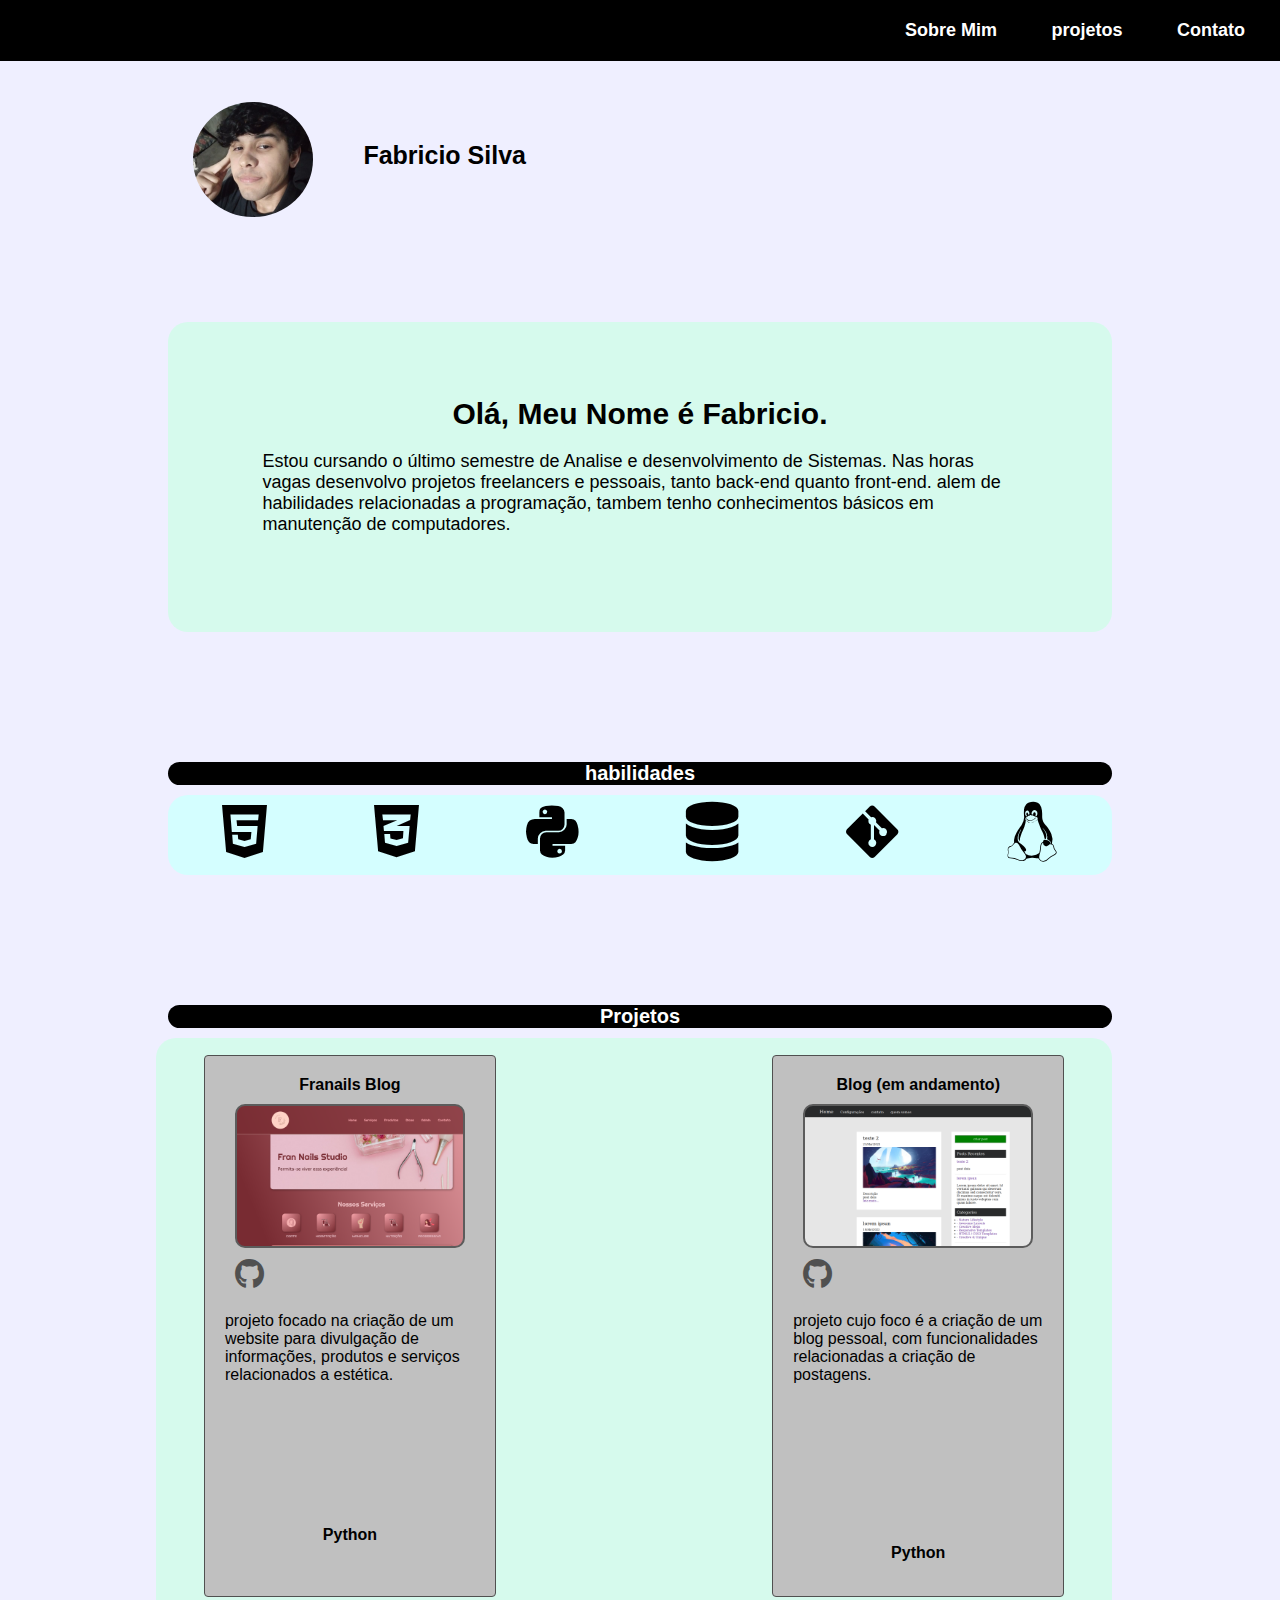
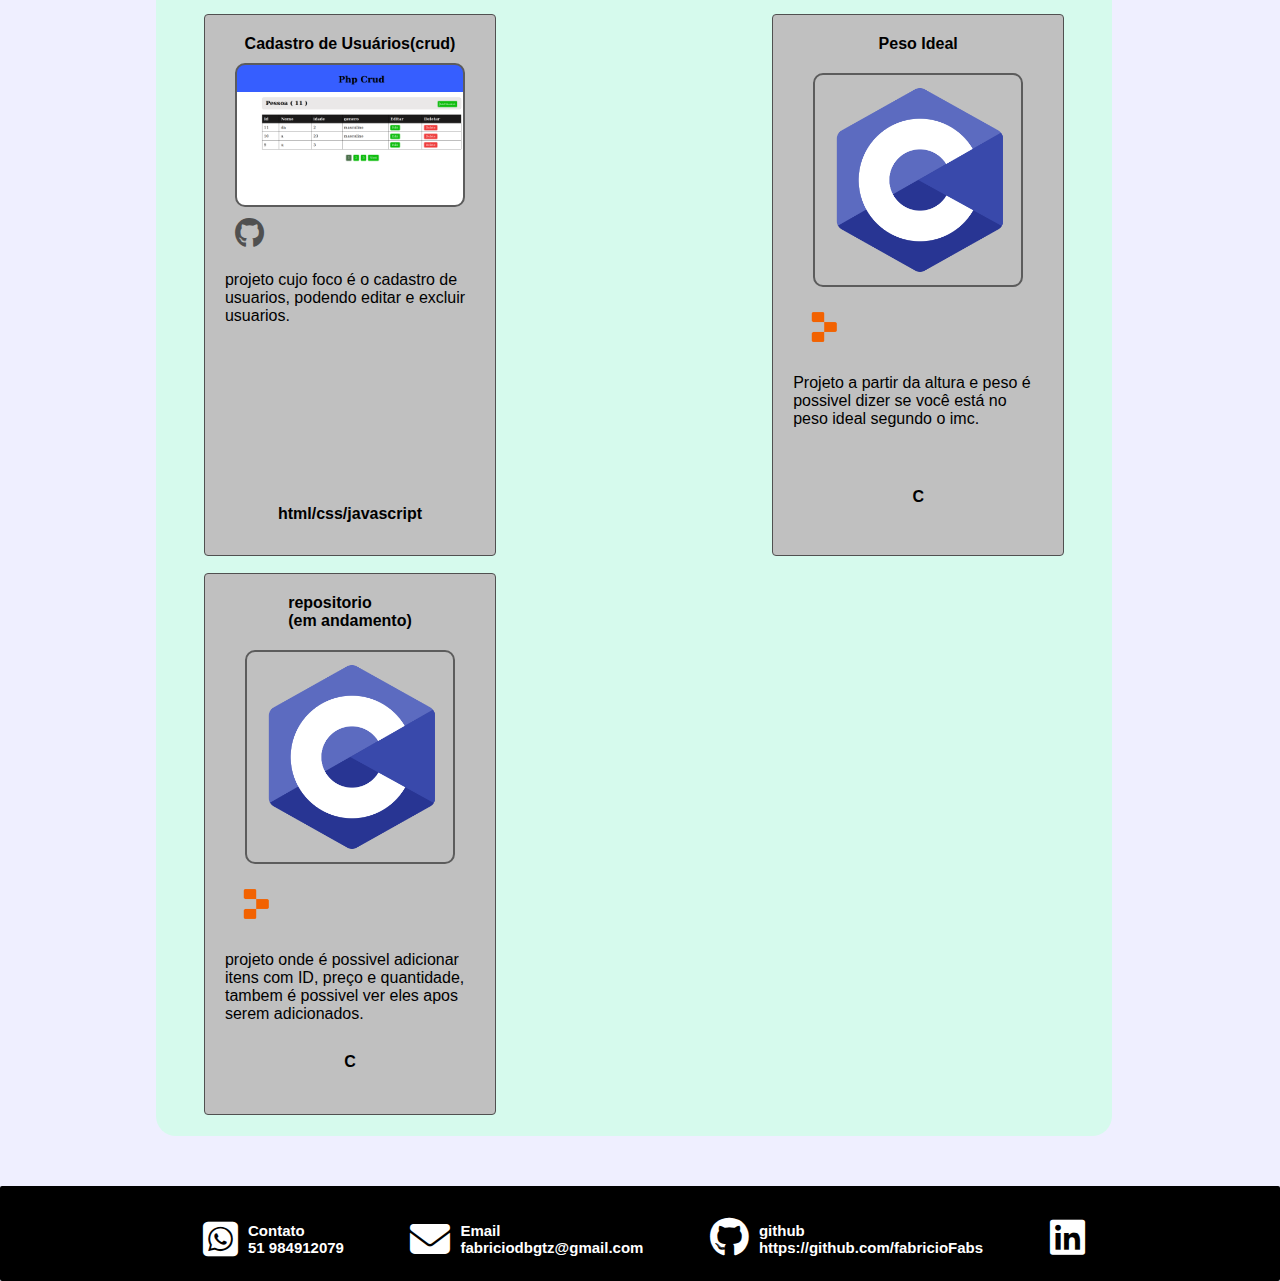
<file: index.html>
<!DOCTYPE html>
<html lang="en">
<head>
    <meta charset="UTF-8">
    <meta http-equiv="X-UA-Compatible" content="IE=edge">
    <meta name="viewport" content="width=device-width, initial-scale=1.0">
    <link rel="stylesheet" href="style.css" />
    <link rel="stylesheet" href="https://cdnjs.cloudflare.com/ajax/libs/font-awesome/6.4.0/css/all.min.css" />
    <title>porfolio</title>
</head>

<body> 
    <div class="header">
        <div class="nav">   
            <ul> 
                <li><h2><a href="#sobreMim">Sobre Mim</a></h2> </li>
                <li><h2><a href="#projetos">projetos</a></h2> </li> 
                <li><h2><a href="#contato">Contato</a></h2> </li>
            </ul>  
        </div>
    </div>
        
    <div class="section-img">
        <div class="container-img-perfil">
            <div class="image-perfil">
                <img id = "img-perfil" src="img/foto.png" alt=""><hr>
                <div class="title">
                    <p>Fabricio Silva</p>
                </div>
            </div>
        </div>    
    </div>

    <div id="sobreMim">
        <div class="section">
            <div class="container-article">
                <div class="article"> 
                    <div class="article-title">
                        <p>Olá, Meu Nome é Fabricio.</p>
                    </div>
                        <div class="container-sobreMim">
                            <div class="sobreMim">
                                <p>Estou cursando o último semestre de
                                Analise e desenvolvimento de Sistemas. 
                                Nas horas vagas desenvolvo projetos freelancers e pessoais, 
                                tanto back-end quanto front-end.
                                alem de habilidades relacionadas a programação, tambem tenho conhecimentos
                                básicos em manutenção de computadores.</p>
                            </div>
                        </div>
                    </div>
                </div>
            </div>   
        </div>

        <div class="section"> 
            <div class="container-title">
                <div class="title-section">
                    <p>habilidades</p>
                </div>
            </div>
            
            <div class="article-skills">  
                <div class="post-skills">

                    <div class="tooltip"> 
                            <div class="html5">
                            <div class="tooltipText"> 
                                Experiência em Html5<br>
                            </div>
                            <i class="fa-brands fa-html5" ></i>
                        </div>
                    </div>
                    
                    <div class="tooltip"> 
                        <div class="css">
                            <div class="tooltipText"> 
                                Experiência com css3<br>
                            </div>
                            <i class="fa-brands fa-css3-alt" ></i>
                        </div>
                    </div>

                    <div class="tooltip"> 
                        <div class="css">
                            <div class="tooltipText"> 
                                Experiência com Python<br>
                            </div>
                            <i class="fa-brands fa-python" ></i>
                        </div>
                    </div>

                    <div class="tooltip"> 
                        <div class="database">
                            <div class="tooltipText"> 
                                MySQL<br>
                                SQL<br>
                                PostgreSQL<br>
                            </div>
                            <i class="fas fa-database" ></i>
                        </div>
                    </div>

                    <div class="tooltip"> 
                        <div class="git">
                            <div class="tooltipText"> 
                                Experiência em Git
                                <br>
                            </div>
                            <i class="fa-brands fa-git-alt"></i>
                        </div>
                    </div>

                    <div class="tooltip"> 
                        <div class="linux">
                            <div class="tooltipText"> 
                                Experiência em Linux<br>
                            </div>
                            <i class="fa-brands fa-linux"></i>
                        </div>
                    </div>

                </div>
            </div> 
        </div>
    </div>

    <div id="projetos">
        <div class="section">
            <div class="container-title">
                <div class="title-section">
                    <p>Projetos</p>
                </div>
            </div>
            <div class="container-projects">
            
                <div class="projects">
                    <div class="container-box">

                        <div class="box"> 
                            <h2> Franails Blog </h2> 
                            <div class="image-project">
                            </div>

                            <div class="show-project">
                                <a href="https://github.com/fabricioFabs/FranNails-site" target="_blank"><i class="fa-brands fa-github"></i></a>
                            </div>

                            <div class="description">
                                <p>projeto focado na 
                                    criação de um website para divulgação de
                                    informações, produtos e serviços relacionados a estética.
                                </p>
                            </div>

                            <div class="languages1">
                                <p><h3>Python</h3></p>
                            </div>                        
                        </div>

                        <div class="box"> 
                            <h2> Blog (em andamento) </h2> 

                            <div class="image-project2">
                            </div> 
                            <div class="show-project">
                                <a href="https://github.com/fabricioFabs/blog-django" target="_blank"><i class="fa-brands fa-github"></i></a>
                            </div>

                            <div class="description">
                                <p>projeto cujo foco é a criação
                                    de um blog pessoal, com funcionalidades relacionadas
                                    a criação de postagens.
                                </p>
                            </div>

                            <div class="languages2">
                                <p><h3>Python</h3></p>
                            </div>                        
                        </div>

                        <div class="box"> 
                            <h2>  Cadastro de Usuários(crud)</h2> 

                            <div class="image-project3">
                            </div> 
                            <div class="show-project">
                                <a href="https://github.com/fabricioFabs/crudCadastro" target="_blank"><i class="fa-brands fa-github"></i></a>
                            </div>

                            <div class="description">
                                <p> projeto cujo foco é o cadastro de usuarios, podendo editar e excluir usuarios.
                                </p>
                            </div>

                            <div class="languages3">
                                <p><h3>html/css/javascript</h3></p>
                            </div>                        
                        </div>

                        <div class="box"> 
                            <h2>  Peso Ideal</h2> 

                            <div class="image-project4">
                            </div> 
                           
                            <div class="show-project4"> 
                                <a href="https://replit.com/@FABRICIOPAULA/pesoIdeal#Makefile" target="_blank"><img src="img/replit.png" width="40"></a>
                            </div>


                            <div class="description">
                                <p> Projeto a partir da altura e peso é possivel dizer
                                    se você está no peso ideal segundo o imc.
                                </p>
                            </div>

                            <div class="languages4">
                                <p><h3>C</h3></p>
                            </div>                        
                        </div>

                        <div class="box"> 
                            <h2> repositorio <br>(em andamento)</h2> 

                            <div class="image-project5">
                            </div> 
                           
                            <div class="show-project5"> 
                                <a href="https://replit.com/@FABRICIOPAULA/pesoIdeal#Makefile" target="_blank"><img src="img/replit.png" width="40"></a>
                            </div>


                            <div class="description">
                                <p> projeto onde é possivel adicionar itens com ID, preço e quantidade, 
                                    tambem é possivel ver eles apos serem adicionados.
                                </p>
                            </div>

                            <div class="languages5">
                                <p><h3>C</h3></p>
                            </div>                        
                        </div>

                    </div>
                </div>
            </div>
        </div>        

    </div>

    <div class="footer">
        <div id="contato">
            <div class="footer-credits"> 

                <div class="contact-icons">
                    <div class="icons"> 
                        <div class="contact-box">
                            <div class="whatsapp"> 
                                <i class="fa-brands fa-square-whatsapp"></i></a>
                        
                                <div class="footer-contact">
                                    <p>Contato</p>
                                    <p>51 984912079 </p>
                                </div>

                            </div>
                        </div>

                        <div class="contact-box">
                            <div class="email">
                                <i class="fa-solid fa-envelope"></i></a>
                                <div class="footer-contact">
                                    <p>Email</p>
                                        <p>fabriciodbgtz@gmail.com </p>
                                </div>
                            </div>
                        </div>

                        <div class="contact-box">
                            <div class="git"> 
                                <a href="https://github.com/fabricioFabs" target="_blank"><i class="fa-brands fa-github"></i></a>
                                <div class="footer-contact">
                                    <p>github</p>
                                    <p> https://github.com/fabricioFabs </p>
                                </div>

                            </div>
                        </div>

                        <div class="contact-box">
                            <div class="linkedin">
                                <a href="https://www.linkedin.com/in/fabricio-silva-636ba3154" target="_blank"><i class="fa-brands fa-linkedin"></i></a>
                            </div>
                        </div>

                    </div>
                </div>
            </div>
        </div>
    </div>
</body>
</html>
</file>
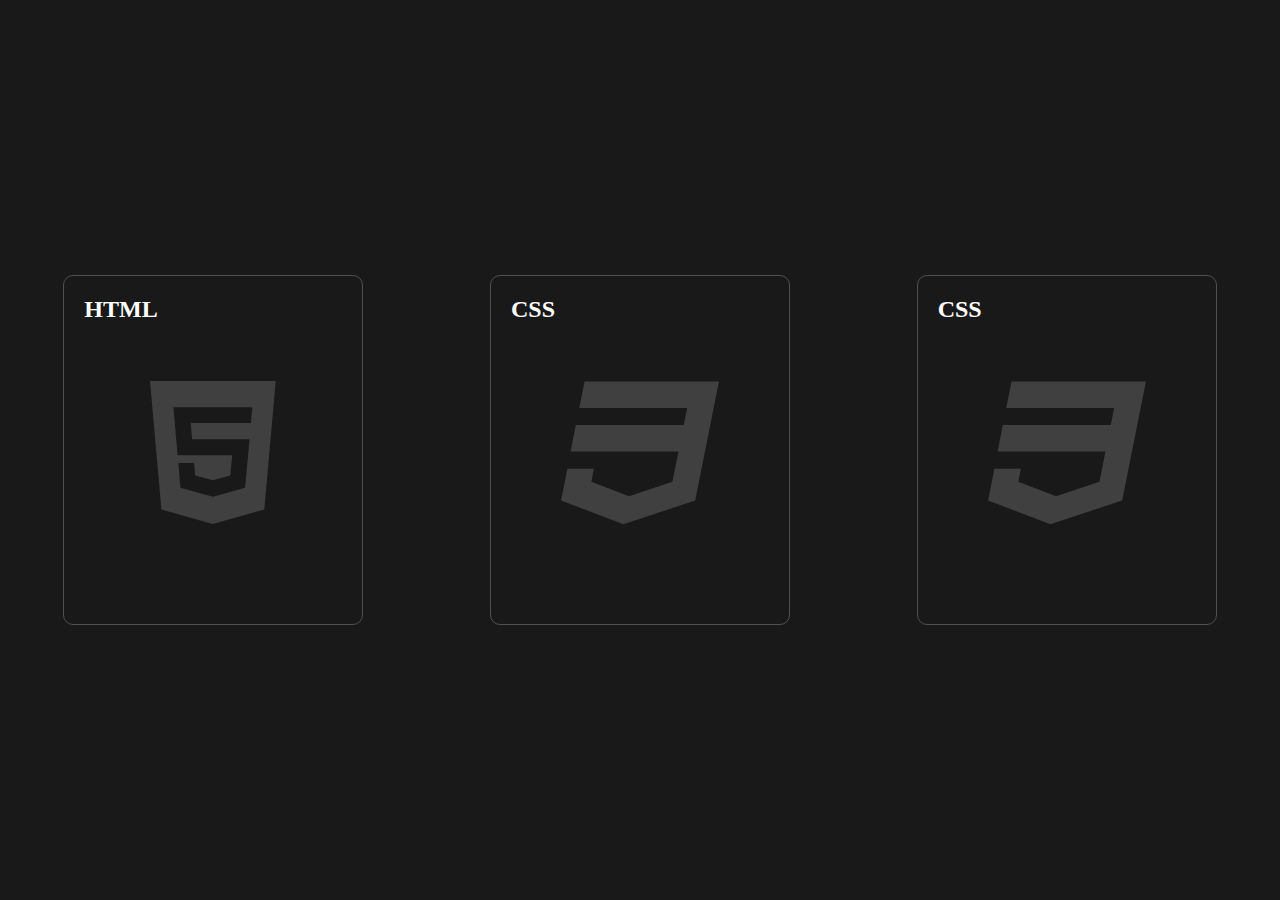
<file: teste.html>
<!DOCTYPE html>
<html lang="en">
<head>
    <meta charset="UTF-8">
    <meta name="viewport" content="width=device-width, initial-scale=1.0">
    <link rel="stylesheet" href="https://cdnjs.cloudflare.com/ajax/libs/font-awesome/4.7.0/css/font-awesome.min.css" />
    <title>Document</title>
</head>
<body>

    <style>
        *{
            margin: 0;
            padding: 0;
            box-sizing: border-box;
            list-style: none;
        }

    body{
        background: #191919;
    }

    .container{
        width: 100%;
        min-height: 100vh;
        display: flex;
        justify-content: space-around;
        align-items: center;
    }

    .box{
        width: 300px;
        height: 350px;
        border: 1px solid #505050;
        border-radius: 10px;
        padding: 20px;
        position: relative;
    }

    .box h2{
        text-transform: uppercase;
        color: #FFF;

    }

    .box:hover i.fa{
        font-size: 3rem;
    }
    
    .box i.fa{
        color:#404040;
        position: absolute;
        top: 50%;
        left:50%;
        transform: translate(-50%, -50%);
        font-size:10rem;
        transition: .5s ease-in-out;
        position: absolute;
    }

    .box:hover i.fa{
        font-size: 3rem;
        transform: translate(90px, -160px);
    }

    .box {
        width: 300px;
        height: 350px;
        border: 1px solid #505050;
        border-radius: 10px;
        padding: 20px;
        position: relative;
        overflow: hidden;
    }

    .box .content{
        width: 100%;
        height: 100%;
        position: absolute;
        z-index: 1;
        top: 0;
        left: -100%;
        transition: .5s
        ease-in-out;
        padding: 70px 20px;
    }

    .box:hover .content{
        transform: translateX(100%);
    }

    .box .content p{
        color: #fff;
        letter-spacing: 1px;
    }

    .box .content::after{
        content: '';
        position:absolute;
        top:0px;
        left:0px;
        width:50%;
        height:100%;
        background:#99999922;
    }

    </style>

    <div class="container">
        <div class="box"> 
            <h2> html </h2> 
            <i class="fa fa-html5" ></i>
            <div class="content">
                <p>amkasdka skdamdkmadkad
                    madoamdaomdaodadamoda
                    madomadamodaodaodmaom
                    amdoamdoamdoamdamdams
                    amdaomdaomdaodmaomdam
                    amdamdaodadomadoadmoa
                </p>
            </div>
        </div>
        <div class="box">
            <h2> css </h2> 
            <i class="fa fa-css3" ></i>
            <div class="content">
                <p>amkasdka skdamdkmadkad
                    madoamdaomdaodadamoda
                    madomadamodaodaodmaom
                    amdoamdoamdoamdamdams
                    amdaomdaomdaodmaomdam
                    amdamdaodadomadoadmoa
                </p>
            </div>
        </div>
        <div class="box"> 
            <h2> css </h2> 
            <i class="fa fa-css3" ></i>
            <div class="content">
                <p>amkasdka skdamdkmadkad
                    madoamdaomdaodadamoda
                    madomadamodaodaodmaom
                    amdoamdoamdoamdamdams
                    amdaomdaomdaodmaomdam
                    amdamdaodadomadoadmoa
                </p>
            </div>
        </div>
    </div>

</body>
</html>
</file>
<file: style.css>
*{ 
	margin: 0;
	padding: 0;
	border: 0;
	font-size: 100%;
	font: inherit;
	vertical-align: baseline;
	font-family: 'Rubik', sans-serif;
}

body{
	background-color: #efefff;
}
 
hr {
    width:50%;
    margin:0 auto;
}

html{
	scroll-behavior: smooth; 
}

.nav{
	display: flex; 
	background-color: black;
	width: 100%;
	top:0;
	position: fixed;
	padding: 10px 5px; 
	justify-content: end;
}

.nav ul li{ 
	display:inline-block;
	list-style:none;  
    padding-bottom: 15px;
	font-weight: bold; 
	padding: 10px; 
}

.nav a{
	color:white; 
    font-size:18px;
	text-decoration:none;     
	padding-right: 30px;
}

.nav a:hover { 
	color:rgb(111, 255, 202);
} 
 
.section-img{ 
	display: flex;
	justify-content: center;
	padding: 2px;
}

.container-img-perfil{
	width: 80%;
	margin-left: 10%;  
}

#img-perfil  {
    border-radius: 50%;
	width:120px; 
}

.image-perfil{  
	margin-top: 100px;
	padding-bottom: 100px;
}

.title{ 
	margin-left: 170px;
	margin-top:-80px;
	font-size: 25px;
	font-weight: bold
}

.container-sobreMim{
	display: flex;
	justify-content: center; 
	margin-top: 20px;
	font-size: 18px;
}

.sobreMim{ 
	width: 80%;
	display: flex;
	justify-content: center;
}

.section{   
	padding: 50px;    
}

.container-article{
	display: flex;
	justify-content: center;   
	width: 100%;   
}

.article{  
	background-color: rgb(214, 250, 237);
	width: 80%;
	height:280px;
	border-radius:20px;
	padding-top: 30px;
}

.container-projects{
	display: flex;
	justify-content: center; 
	width: 90%;   	
}

.projects{
	display: flex;
	justify-content: space-between; 
	flex-wrap: wrap;
	border-radius:20px;
	background-color: rgb(214, 250, 237);
	width: 90%; 
	margin-left: 10%;	
	padding-bottom: 2%;
}

.container-box{
	display: flex;
	flex-wrap: wrap;
	width: 90%;
	justify-content: space-between;
	margin-left: 5%;
}

.box{ 
	width: 250px;
	height: 500px;
	border: 1px solid #505050;
	border-radius: 4px;
	padding: 20px; 
	margin-top: 2%;
	background-color: #c0c0c0;
}

.box h2{
	display: flex;
	justify-content: center;
	font-weight: bold;
}

.box h3{
	display: flex;
	justify-content: center;
	font-weight: bold;
} 

.image-project{
	display: flex;
	justify-content: center;
	background-image: url(img/franails.png);
	background-size: cover;
	margin: 10px;
	height: 140px;
	border: 2px solid rgb(92, 92, 92);
	border-radius: 10px;
}

.show-project{ 
	font-size: 30px;
	padding-left: 10px;
	padding-bottom: 20px;
}

.show-project a{
	color: #505050;
}

.show-project :hover{
	color: rgb(240, 130, 4);
}

.languages1{ 
	padding-top: 10px;
}

.languages1{ 
	height: 30%;
	margin-top: 53%;
}



.image-project2{
	display: flex;
	justify-content: center;
	background-image: url(img/blog.png);
	background-size: cover;
	margin: 10px;
	height: 140px;
	border: 2px solid rgb(92, 92, 92);
	border-radius: 10px;
}

.show-project2{ 
	padding-bottom: 20px;
}


.languages2{ 
	padding-top: 10px;
}

.languages2{ 
	height: 30%;
	margin-top: 60%;
}


.image-project3{
	display: flex;
	justify-content: center;
	background-image: url(img/crudPhp.png);
	background-size: cover;
	margin: 10px;
	height: 140px;
	border: 2px solid rgb(92, 92, 92);
	border-radius: 10px;
}

.show-project3{ 
	padding-bottom: 20px;
}


.languages3{ 
	padding-top: 10px;
}


.languages3{ 
	height: 30%;
	margin-top: 68%;
}


.image-project4{
	display: flex;
	justify-content: center; 
	background-image: url(img/c.png);
	background-size: cover;
	margin: 20px;
	height: 210px;
	border: 2px solid rgb(92, 92, 92);
	border-radius: 10px;
}

.show-project4 a{
	color: #505050;
}

.show-project4{ 
	font-size: 30px;
	padding-left: 10px;
	padding-bottom: 20px; 
	
}

.show-project4 :hover{
	color: rgb(240, 130, 4);
}


.languages4{ 
	padding-top: 10px;
}

.languages4{ 
	height: 30%;
	margin-top: 20%;
}


.image-project5{
	display: flex;
	justify-content: center; 
	background-image: url(img/c.png);
	background-size: cover;
	margin: 20px;
	height: 210px;
	border: 2px solid rgb(92, 92, 92);
	border-radius: 10px;
}

.show-project5 a{
	color: #505050;
}

.show-project5{ 
	font-size: 30px;
	padding-left: 10px;
	padding-bottom: 20px; 
	
}

.show-project5 :hover{
	color: rgb(240, 130, 4);
}

.replit-icon{
	font-size: 30px;
	padding-left: 10px;
	padding-bottom: 20px; 
	padding-bottom: 40px;
}


.languages5{ 
	padding-top: 10px;
}

.languages5{ 
	height: 30%;
	margin-top: 8%;
}



.article-title{
	display: flex;
	justify-content: center;
	
	
}

.article-title{ 
	width: 90%; 
	margin-left: 5%;
	padding-top: 45px;
	font-size: 30px;
	font-weight: bold;
}

.container-title{ 
	display: flex;
	justify-content: center;
	color: white;
	padding-bottom: 10px;
}
.title-section{
	background-color: rgb(0, 0, 0);
	border-radius: 20px;
	width: 80%;
	display: flex;
	justify-content: center; 
	font-size: 20px;
	font-weight: bold; 
	margin-top:30px;
}

.article-skills{ 
	display:flex ;
	justify-content: center;
	height: 80px;
}

.post-skills{ 

	display: flex; 
	justify-content: space-around;
	background-color: rgb(212, 254, 255);
	border-radius: 20px;
	width: 80%; 
	font-size: 180%;
}

.post-skills :hover{
	color: rgb(252, 122, 0);
}

.html5{
	font-size: 200%;
	display: flex;
	align-items: center;
}

.css{
	font-size: 200%;
	display: flex;
	align-items: center;
}

.python{
	font-size: 200%;
	display: flex;
	align-items: center;
}

.database{
	font-size: 200%;
	display: flex;
	align-items: center;
	display: flex;
	align-items: center;
}

.git{
	font-size: 200%;
	display: flex;
	align-items: center;
	display: flex;
	align-items: center;
}

.linux{
	font-size: 200%;
	display: flex;
	align-items: center;
	display: flex;
	align-items: center;
}


.tooltip{
	position: relative;
	cursor: pointer;
	padding: 7px;
	font-size: 30px;
	font-weight: bold;
}

.tooltipText{
	font-size: 20px;
}

.tooltipText{
	position: absolute;
	left: 50%;
	top: 0;
	transform: translate(-50%);
	background-color: #000;
	color:#fff;
	white-space: nowrap;
	padding: 10px 15px;
	border-radius: 7px;
	visibility: hidden;
	opacity: 0;
	transition: opacity 0.5s ease;
}
.tooltipText::before{
	content:"";
	position: absolute;
	left: 50%;
	top:100%;
	transform: translateX(-50%);
	border: 15px solid;
	border-color: #000 #0000 #0000 #0000;
}
.tooltip:hover .tooltipText{
	top:-130%;
	visibility: visible;
	opacity: 1;
}

.icons a:hover{
	color: rgb(252, 122, 0);
}

.footer{ 
	height: 150px;
}


.contact-icons{
	font-size: 20px; 
	width:90%;
	margin-left: 55px;  
	margin-top: 10px;

} 

.icons a{ 
	color: #fff;
}


.icons{ 
	display: flex;
	justify-content:space-between; 
	flex-wrap: wrap;
	padding: 20px;
	color: #fff;
}


.footer-container{ 
	display: flex;
	justify-content: space-between; 
}

.contact-box{
	display: flex;
	justify-content: space-between; 
}

.footer{ 
	background-color: rgb(0, 0, 0);
	border-radius: 2px;
	height: 10%;
	
}

.footer-credits{ 
	width: 80%;
	display: flex;
	padding-left: 10%;
}

.footer-contact p{
	font-size: 15px;
	font-weight: bold;
	padding-left: 10px;
}

.contact-number{
	font-size: 15px;
}

.whatsapp{
	font-size: 200%;
	display: flex;
	align-items: center;
	display: flex;
	align-items: center;
}

.email{
	font-size: 200%;
	display: flex;
	align-items: center;
	display: flex;
	align-items: center;
}

.linkedin{
	font-size: 200%;
	display: flex;
	align-items: center;
	display: flex;
	align-items: center;
}

.git{
	font-size: 200%;
	display: flex;
	align-items: center;
	display: flex;
	align-items: center;
}


.icons a:hover{
	color: rgb(252, 122, 0);
}

@media screen and (max-width:768px){ 
	.nav { 
		display: flex;
		justify-content: center;
	}
} 


@media screen and (max-width:768px){ 
	.article-skills { 
		display: flex;
		flex-wrap: wrap;
		width:100%;
		padding-bottom: 20%;
	}
} 


@media screen and (max-width:768px){ 
	.post-skills { 
		display: flex;
		flex-wrap: wrap;
		width: 70%;
	}
} 

@media screen and (max-width:768px){ 
	.container-box { 
		padding-right: 4%;
	}
} 


@media screen and (max-width:768px){ 
	.projects { 
		display: flex;
		justify-content: center; 
		padding-right:10%;
		padding-top: 5%;
		padding-bottom: 5%;
	}
} 

@media screen and (max-width:768px){ 
	.icons { 
		display: block;
	}
} 

@media screen and (max-width:768px){ 
	.article { 
		padding: 20%;
		margin-bottom: 20%;
		height: 30%;
	}
} 


@media screen and (max-width:768px){ 
	.container-sobreMim { 
		padding: 20px;
	}
} 


@media screen and (max-width:768px){ 
	.article-skills { 
		display: flex;
		justify-content: center; 
		padding-left: 5%;
		width: 90%;
	}
} 

@media screen and (max-width:768px){ 
	.article-title{ 
		padding: 20px;
	}
} 

@media screen and (max-width:768px){ 
	.section { 
		padding-top: 1px; 
	}
} 
 
@media screen and (max-width:768px){ 
	.section { 
		padding-top: 1px; 
	}
}
</file>
